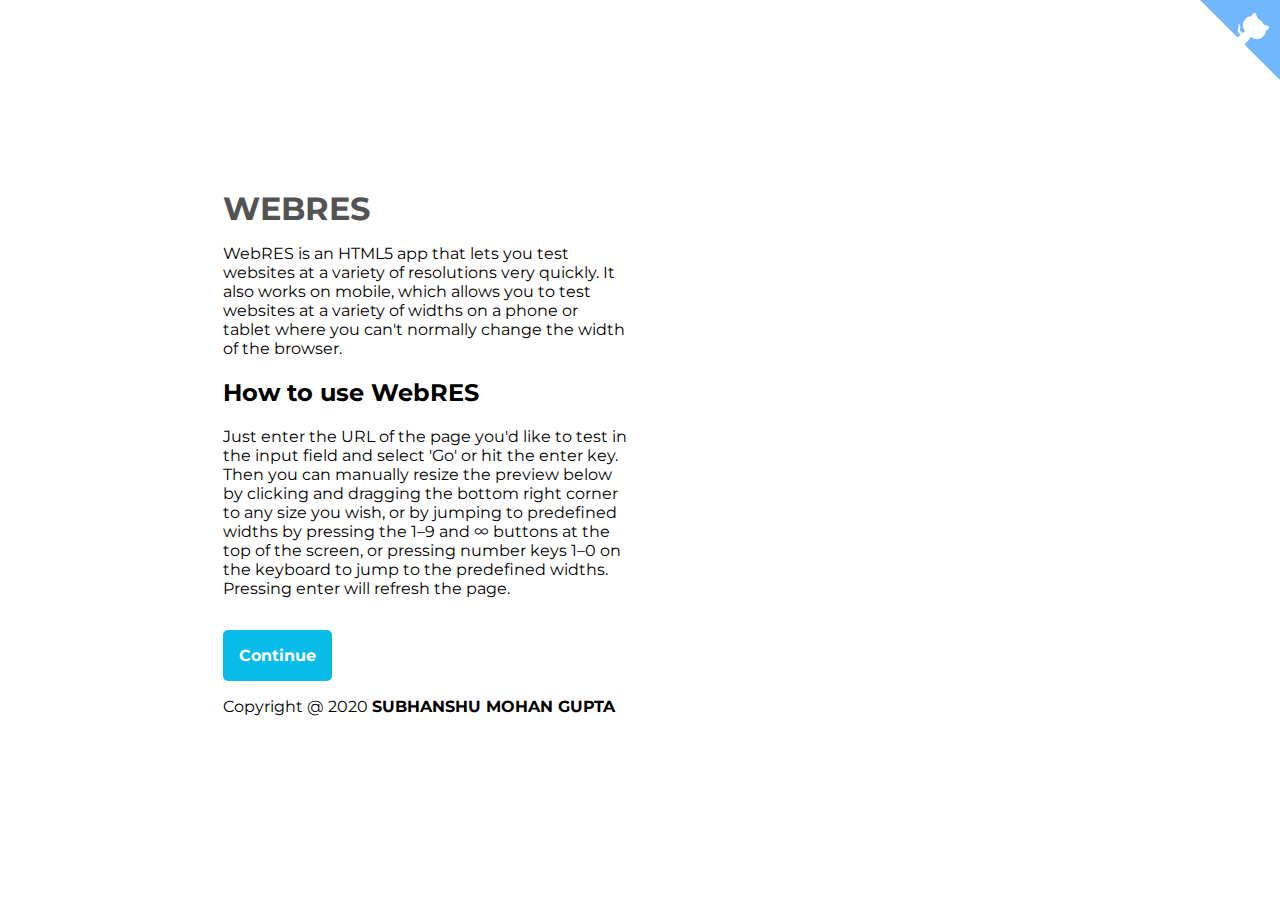
<file: index.html>
<!DOCTYPE html>
<html lang="en">
<head>
    <meta charset="UTF-8">
    <meta name="viewport" content="width=device-width, initial-scale=1.0">
    <meta http-equiv="X-UA-Compatible" content="ie=edge">
    <title>WebRES</title>
    <link rel="stylesheet" href="css/style.css">
</head>
<body>
    <a href="https://github.com/SubhanshuMG" class="github-corner" aria-label="View source on GitHub"><svg width="80" height="80" viewBox="0 0 250 250" style="fill:#70B7FD; color:#fff; position: absolute; top: 0; border: 0; right: 0;" aria-hidden="true"><path d="M0,0 L115,115 L130,115 L142,142 L250,250 L250,0 Z"></path><path d="M128.3,109.0 C113.8,99.7 119.0,89.6 119.0,89.6 C122.0,82.7 120.5,78.6 120.5,78.6 C119.2,72.0 123.4,76.3 123.4,76.3 C127.3,80.9 125.5,87.3 125.5,87.3 C122.9,97.6 130.6,101.9 134.4,103.2" fill="currentColor" style="transform-origin: 130px 106px;" class="octo-arm"></path><path d="M115.0,115.0 C114.9,115.1 118.7,116.5 119.8,115.4 L133.7,101.6 C136.9,99.2 139.9,98.4 142.2,98.6 C133.8,88.0 127.5,74.4 143.8,58.0 C148.5,53.4 154.0,51.2 159.7,51.0 C160.3,49.4 163.2,43.6 171.4,40.1 C171.4,40.1 176.1,42.5 178.8,56.2 C183.1,58.6 187.2,61.8 190.9,65.4 C194.5,69.0 197.7,73.2 200.1,77.6 C213.8,80.2 216.3,84.9 216.3,84.9 C212.7,93.1 206.9,96.0 205.4,96.6 C205.1,102.4 203.0,107.8 198.3,112.5 C181.9,128.9 168.3,122.5 157.7,114.1 C157.9,116.9 156.7,120.9 152.7,124.9 L141.0,136.5 C139.8,137.7 141.6,141.9 141.8,141.8 Z" fill="currentColor" class="octo-body"></path></svg></a><style>.github-corner:hover .octo-arm{animation:octocat-wave 560ms ease-in-out}@keyframes octocat-wave{0%,100%{transform:rotate(0)}20%,60%{transform:rotate(-25deg)}40%,80%{transform:rotate(10deg)}}@media (max-width:500px){.github-corner:hover .octo-arm{animation:none}.github-corner .octo-arm{animation:octocat-wave 560ms ease-in-out}}</style>
    <!-- home container id starts -->
    <div id="home-container">
        <!-- inner sub id starts -->
        <div id="inner">
            <h1>WebRES</h1>
            <p>WebRES is an HTML5 app that lets you test websites at a variety of resolutions very quickly.
			It also works on mobile, which allows you to test websites at a variety of widths on a phone or tablet where you can't normally change the width of the browser.</p>
			<h2>How to use WebRES</h2>
			Just enter the URL of the page you'd like to test in the input field and select 'Go' or hit the enter key. Then you can manually resize the preview below by clicking and dragging the bottom right corner to any size you wish, or by jumping to predefined widths by pressing the 1–9 and ∞ buttons at the top of the screen, or pressing number keys 1–0 on the keyboard to jump to the predefined widths.
			Pressing enter will refresh the page.
	 <br><a href="ss/index.html" class="cta cta--white ">Continue</a>
			<br>
		 <section class=" p-3 p-lg-5 d-flex flex-column" id="footer">
          <p>
            Copyright @ 2020 <b>SUBHANSHU MOHAN GUPTA</b>

          </p>
      </section>
       </div>
        <!-- inner sub id ends -->

        <!-- illustration sub id starts -->
       <!-- <div id="illustration">
          <!--  
			<img src="assets/eth.svg" alt="eth img" id="eth" class="crypto-icons">  
			<img src="assets/dash.svg" alt="dash img" id="dash" class="crypto-icons">  
            <img src="assets/miota.svg" alt="eth img" id="eth" class="crypto-icons"> 
			<img src="assets/monitor.svg" alt="monitor img" id="monitor"> 
          
            
        </div>
        <!-- illustration sub id ends -->
  <!-- </div>
    <!-- home container id ends --> 

</body>
</html>
</file>
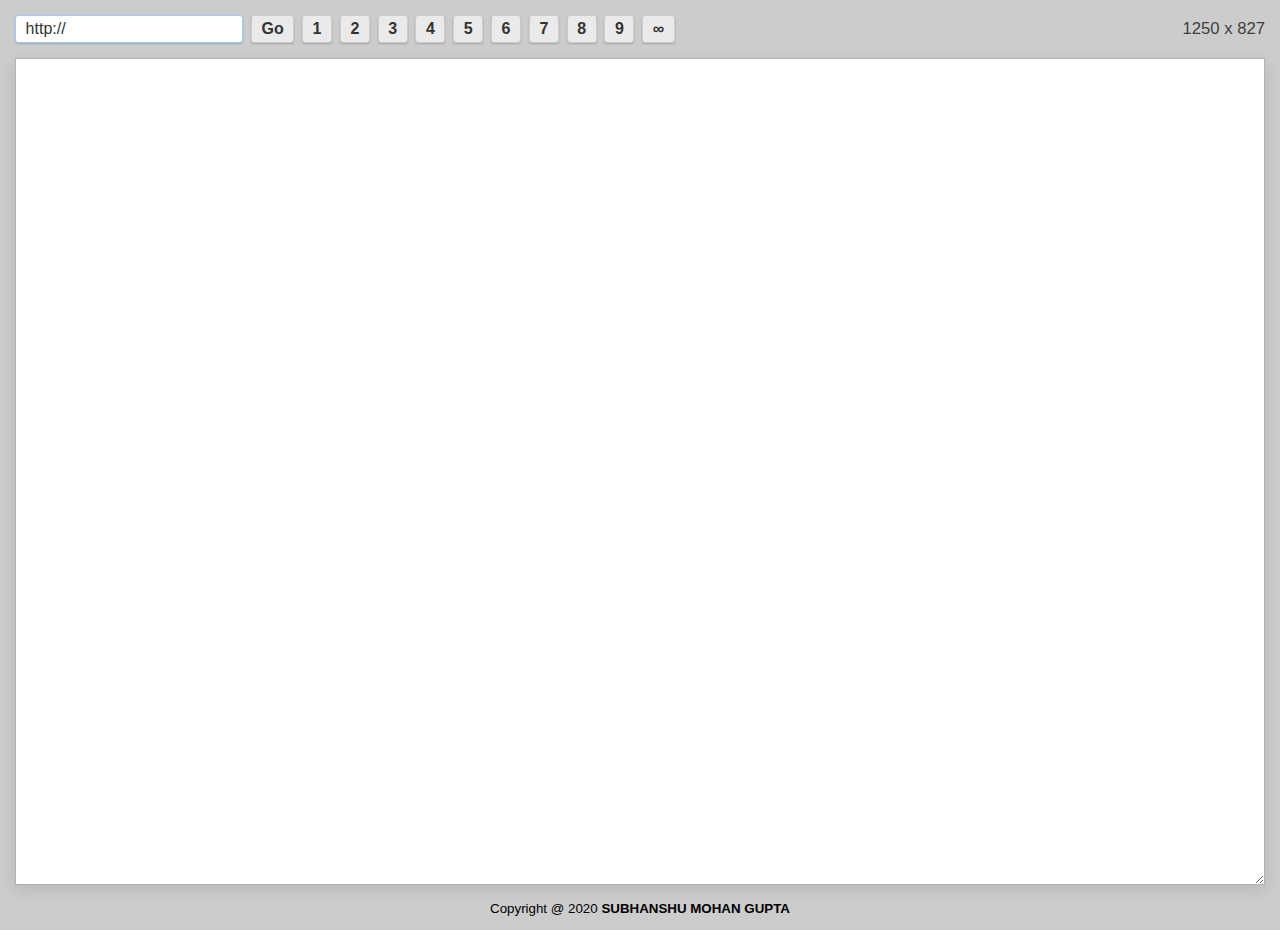
<file: ss/index.html>
<!DOCTYPE html>
<html manifest=cache.manifest>
<head><link rel=¨stylesheet¨ type=¨text/css¨ href=¨new2.css¨>
<meta charset=utf-8>
<title>WebRES</title>
<meta name=apple-mobile-web-app-capable content=yes>
<meta name=apple-mobile-web-app-status-bar-style content=black>
<meta name=viewport content="user-scalable=no, initial-scale=1, maximum-scale=1, minimum-scale=1, minimal-ui">
<script>eval(unescape(escape('♶♡♲☠♡☽♤♯♣♵♭♥♮♴☮♣♲♥♡♴♥♅♬♥♭♥♮♴☨☢♣♡♮♶♡♳☢☩☬♢☽♡☮♧♥♴♃♯♮♴♥♸♴☨☢☲♤☢☩☬♣☽♤♯♣♵♭♥♮♴☮♣♲♥♡♴♥♅♬♥♭♥♮♴☨☢♬♩♮♫☢☩☬♤☽♤♯♣♵♭♥♮♴☮♣♲♥♡♴♥♅♬♥♭♥♮♴☨☢♬♩♮♫☢☩☻♡☮♷♩♤♴♨☽☲☰☰☻♡☮♨♥♩♧♨♴☽☲☰☰☻♢☮♦♩♬♬♓♴♹♬♥☽☢☣♥♥♥☢☻♢☮♢♥♧♩♮♐♡♴♨☨☩☻♢☮♭♯♶♥♔♯☨☱☰☬☰☩☻♢☮♬♩♮♥♔♯☨☱☹☰☬☰☩☻♢☮♱♵♡♤♲♡♴♩♣♃♵♲♶♥♔♯☨☲☰☰☬☰☬☲☰☰☬☱☰☩☻♢☮♬♩♮♥♔♯☨☲☰☰☬☱☹☰☩☻♢☮♱♵♡♤♲♡♴♩♣♃♵♲♶♥♔♯☨☲☰☰☬☲☰☰☬☱☹☰☬☲☰☰☩☻♢☮♬♩♮♥♔♯☨☱☰☬☲☰☰☩☻♢☮♱♵♡♤♲♡♴♩♣♃♵♲♶♥♔♯☨☰☬☲☰☰☬☰☬☱☹☰☩☻♢☮♬♩♮♥♔♯☨☰☬☱☰☩☻♢☮♱♵♡♤♲♡♴♩♣♃♵♲♶♥♔♯☨☰☬☰☬☱☰☬☰☩☻♢☮♣♬♯♳♥♐♡♴♨☨☩☻♢☮♦♩♬♬☨☩☻♢☮♦♩♬♬♓♴♹♬♥☽☢♷♨♩♴♥☢☻♢☮♢♥♧♩♮♐♡♴♨☨☩☻♢☮♭♯♶♥♔♯☨☲☰☰☬☳☰☩☻♢☮♬♩♮♥♔♯☨☳☵☬☳☰☩☻☠♢☮♱♵♡♤♲♡♴♩♣♃♵♲♶♥♔♯☨☳☰☬☳☰☬☳☰☬☳☵☩☻♢☮♬♩♮♥♔♯☨☳☰☬☱☶☵☩☻♢☮♱♵♡♤♲♡♴♩♣♃♵♲♶♥♔♯☨☳☰☬☱☷☰☬☳☵☬☱☷☰☩☻♢☮♬♩♮♥♔♯☨☲☰☰☬☱☷☰☩☻♢☮♳♴♲♯♫♥♓♴♹♬♥☽☢☣☰♣♦☢☻♢☮♬♩♮♥♗♩♤♴♨☽☢☱☰☢☻♢☮♳♴♲♯♫♥☨☩☻♢☮♣♬♯♳♥♐♡♴♨☨☩☻♢☮♦♩♬♬☨☩☻♢☮♦♩♬♬♓♴♹♬♥☽☢☣☷☷☷☢☻♢☮♢♥♧♩♮♐♡♴♨☨☩☻♢☮♡♲♣☨☷☵☬☸☰☬☷☬☱☰☬☱☬☲☬☲☪♍♡♴♨☮♐♉☩☻♢☮♣♬♯♳♥♐♡♴♨☨☩☻♢☮♦♩♬♬☨☩☻♢☮♢♥♧♩♮♐♡♴♨☨☩☻♢☮♡♲♣☨☷☵☬☱☲☰☬☷☬☱☰☬☱☬☲☬☲☪♍♡♴♨☮♐♉☩☻♢☮♣♬♯♳♥♐♡♴♨☨☩☻♢☮♦♩♬♬☨☩☻♢☮♬♩♮♥♗♩♤♴♨☽☢☷☢☻♢☮♳♴♲♯♫♥♓♴♹♬♥☽☢☣☷☷☷☢☻♢☮♢♥♧♩♮♐♡♴♨☨☩☻♢☮♬♩♮♥♔♯☨☱☲☵☬☵☰☩☻♢☮♬♩♮♥♔♯☨☱☰☰☬☱☵☰☩☻♢☮♣♬♯♳♥♐♡♴♨☨☩☻♢☮♳♴♲♯♫♥☨☩☻♢☮♢♥♧♩♮♐♡♴♨☨☩☻♢☮♭♯♶♥♔♯☨☱☵☵☬☵☰☩☻♢☮♬♩♮♥♔♯☨☱☳☰☬☱☵☰☩☻♢☮♳♴♲♯♫♥☨☩☻☠♣☮♴♹♰♥☽☢♩♭♡♧♥☯♸☭♩♣♯♮☢☻♣☮♲♥♬☽☢♳♨♯♲♴♣♵♴☠♩♣♯♮☢☻♤☮♲♥♬☽☢♡♰♰♬♥☭♴♯♵♣♨☭♩♣♯♮☢☻♣☮♨♲♥♦☽♤☮♨♲♥♦☽♡☮♴♯♄♡♴♡♕♒♌☨☢♩♭♡♧♥☯♰♮♧☢☩☻♤♯♣♵♭♥♮♴☮♨♥♡♤☮♡♰♰♥♮♤♃♨♩♬♤☨♣☩☻♤♯♣♵♭♥♮♴☮♨♥♡♤☮♡♰♰♥♮♤♃♨♩♬♤☨♤☩☻').replace(/u../g,'')))</script>
<style>
  * { box-sizing: border-box; -moz-box-sizing: border-box; text-rendering: optimizeLegibility; -webkit-font-smoothing: antialiased; -moz-osx-font-smoothing: grayscale; font-kerning: auto; font-family: 'Source Sans Pro', sans-serif; -webkit-user-select: none; -moz-user-select: none; -ms-user-select: none; -o-user-select: none; user-select: none; cursor: default; }
  html { font-size: 10pt; background: #ccc; -webkit-text-size-adjust: 100%; }
  body { margin: 0; padding: 15px 15px 0 15px; }
  iframe { overflow: auto; resize: horizontal; height: auto; width: auto; margin: 15px 0 0 0; border: 1px solid rgba(0,0,0,.3); box-shadow: rgba(0,0,0,.1) 0 5px 15px; background: #fff; }
  span { position: absolute; right: 15px; padding: .25em 0 0 0; font-size: 125%; font-weight: lighter; opacity: .7; transition: opacity .1s ease-in-out; }
  span:hover,
  span:focus { opacity: 1; }
  input[type='url'], input[type='submit'], input[type='button'] { appearance: none; -webkit-appearance: none; padding: .25em .6em; margin: 0; background: #eaeaea; border: 1px solid #ccc; border-radius: .2em; color: #333; font-size: 120%; font-weight: bold; box-shadow: rgba(0,0,0,.2) 0 1px 2px; transition: all .2 ease-in-out; cursor: pointer; outline: none; text-decoration: none; -webkit-user-select: auto; -moz-user-select: auto; -ms-user-select: auto; -o-user-select: auto; user-select: default; cursor: pointer; }
  input + input { margin-left: .25em !important; }
  input:focus, input:hover { background: #fff; border-color: #eee; }
  input[type='url'] { font-weight: normal; background: #fff; min-width: 220px; cursor: text; }
  input[type='url']:focus,
  input[type='url']:hover { border-color: #9cf; }
  input[type='button']:active { background: #ccc; border-color: #aaa; box-shadow: rgba(0,0,0,.2) 0 0 0; }
@media (max-width: 700px) {
  input[type='url'] { display: block; width: calc(100% - 140px); min-width: 0; float: left; }
  input[type='submit'] { margin-right: 70px; }
  input[type='button'] { margin-top: .5em; }
  input:nth-child(4) { margin-left: 0 !important; }
}
@media (max-width: 500px) {
  input[type='url'] { min-width: 0; }
  input[type='button']:nth-child(n+4) { margin: .5em 0 0 0 !important; width: 10%; border-radius: 0; float: left; padding: .25em 0; }
  input[type='button']:nth-of-type(3){border-top-left-radius:.2em; border-bottom-left-radius:.2em;}
  input[type='button']:last-of-type{border-top-right-radius:.2em; border-bottom-right-radius:.2em;}
  nav:after { content: ''; display: block; clear: both; }
}
</style>
<nav>
  <span></span>
  <input type=url placeholder=http:// value=http:// tabindex=1 autocapitalize=off autofocus>
  <input type=submit value=Go onclick=loadURL()>
  <input type=button value=1 onclick=resizeIframe('100px')>
  <input type=button value=2 onclick=resizeIframe('200px')>
  <input type=button value=3 onclick=resizeIframe('300px')>
  <input type=button value=4 onclick=resizeIframe('400px')>
  <input type=button value=5 onclick=resizeIframe('500px')>
  <input type=button value=6 onclick=resizeIframe('600px')>
  <input type=button value=7 onclick=resizeIframe('700px')>
  <input type=button value=8 onclick=resizeIframe('800px')>
  <input type=button value=9 onclick=resizeIframe('900px')>
  <input type=button value=∞ onclick=resizeIframe('100%')>
</nav>
<iframe></iframe>
<script>
  var nav = document.querySelector('nav'),
      url = document.querySelector('[type=url]'),
      iframe = document.querySelector('iframe'),
      load = window.location.search.substring(1),
      span = document.querySelector('span')
  document.addEventListener('DOMContentLoaded',function(){
    iframe.style.width = '100%'
    autoHeight()
    if (load){
      url.value = load
      loadURL()
    }
  })
  window.addEventListener('resize',autoHeight)
  span.addEventListener('click',autoHeight)
  document.addEventListener('keypress',function(e){
    e = e || window.event
    var charCode = (typeof e.which=='number')?e.which:e.keyCode;
    if (url !== document.activeElement){
      (charCode>=48 && charCode<=58) && resizeIframe(String.fromCharCode(charCode)+'00px') // keys 1-9 resize the iframe
      charCode==48 && resizeIframe('100%') // 0 key resizes the iframe
      charCode==13 && loadURL() // enter key loads url
    }
  })
  function autoHeight(){
    iframe.style.height = window.innerHeight-nav.offsetHeight-45+'px'
    updateOutput()
  }
  function resizeIframe(width){
    iframe.style.width = width
    updateOutput()
  }
  function loadURL(){
    iframe.setAttribute('src',url.value)
    url.blur()
    updateOutput()
  }
  function updateOutput(){
    span.innerHTML = iframe.offsetWidth+' x '+iframe.offsetHeight
  }
</script>
 </section>
      <section class=" p-3 p-lg-5 d-flex flex-column" id="footer">
          <p align="center">
            Copyright @ 2020 <b>SUBHANSHU MOHAN GUPTA</b>

          </p>
      </section>
</head>
</file>
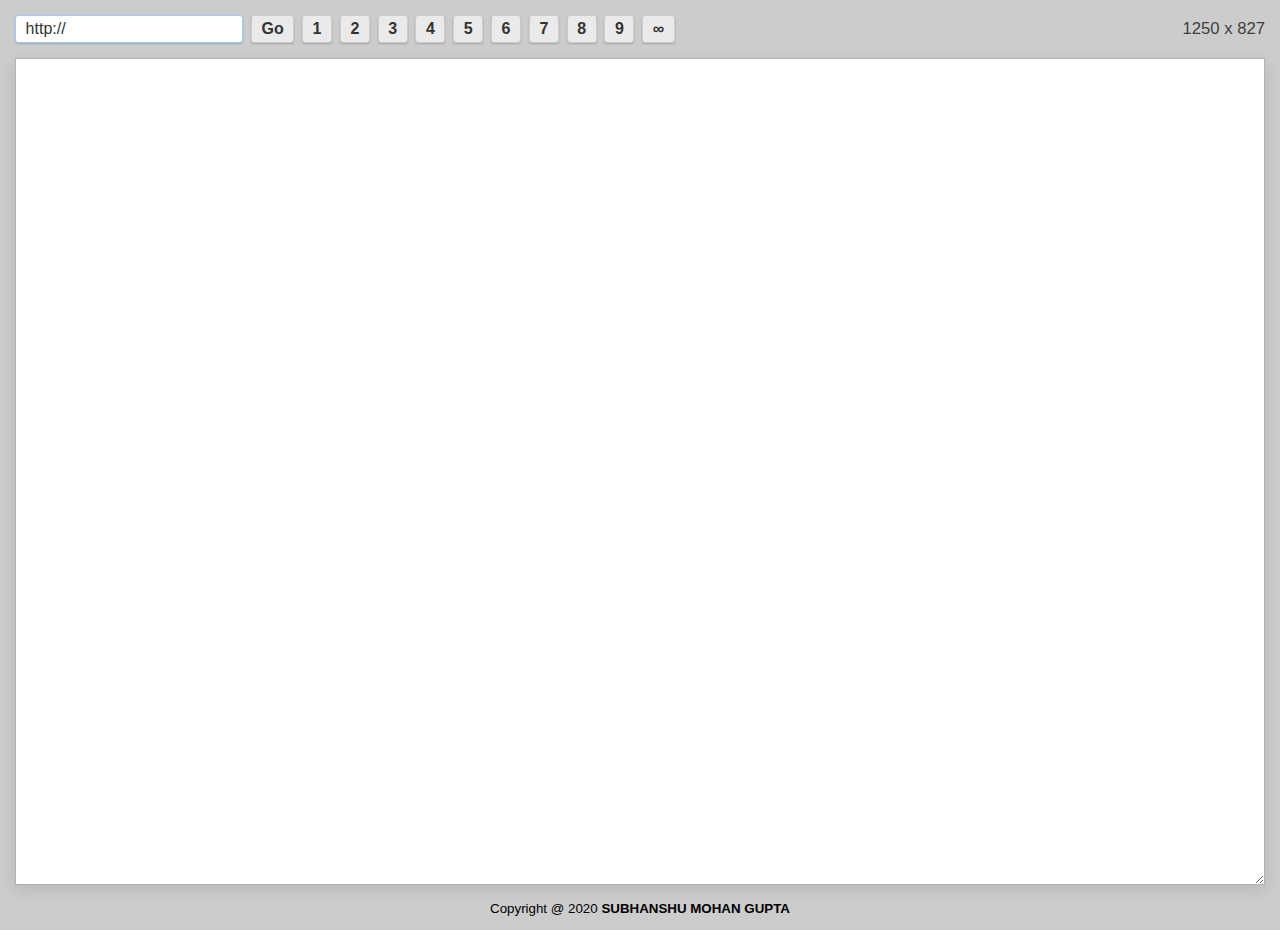
<file: index3.html>
<!DOCTYPE html>
<html manifest=cache.manifest>
<head><link rel=¨stylesheet¨ type=¨text/css¨ href=¨new2.css¨>
<meta charset=utf-8>
<title>WebRES</title>
<meta name=apple-mobile-web-app-capable content=yes>
<meta name=apple-mobile-web-app-status-bar-style content=black>
<meta name=viewport content="user-scalable=no, initial-scale=1, maximum-scale=1, minimum-scale=1, minimal-ui">
<script>eval(unescape(escape.replace(/u../g,'')))</script>
<style>
  * { box-sizing: border-box; -moz-box-sizing: border-box; text-rendering: optimizeLegibility; -webkit-font-smoothing: antialiased; -moz-osx-font-smoothing: grayscale; font-kerning: auto; font-family: 'Source Sans Pro', sans-serif; -webkit-user-select: none; -moz-user-select: none; -ms-user-select: none; -o-user-select: none; user-select: none; cursor: default; }
  html { font-size: 10pt; background: #ccc; -webkit-text-size-adjust: 100%; }
  body { margin: 0; padding: 15px 15px 0 15px; }
  iframe { overflow: auto; resize: horizontal; height: auto; width: auto; margin: 15px 0 0 0; border: 1px solid rgba(0,0,0,.3); box-shadow: rgba(0,0,0,.1) 0 5px 15px; background: #fff; }
  span { position: absolute; right: 15px; padding: .25em 0 0 0; font-size: 125%; font-weight: lighter; opacity: .7; transition: opacity .1s ease-in-out; }
  span:hover,
  span:focus { opacity: 1; }
  input[type='url'], input[type='submit'], input[type='button'] { appearance: none; -webkit-appearance: none; padding: .25em .6em; margin: 0; background: #eaeaea; border: 1px solid #ccc; border-radius: .2em; color: #333; font-size: 120%; font-weight: bold; box-shadow: rgba(0,0,0,.2) 0 1px 2px; transition: all .2 ease-in-out; cursor: pointer; outline: none; text-decoration: none; -webkit-user-select: auto; -moz-user-select: auto; -ms-user-select: auto; -o-user-select: auto; user-select: default; cursor: pointer; }
  input + input { margin-left: .25em !important; }
  input:focus, input:hover { background: #fff; border-color: #eee; }
  input[type='url'] { font-weight: normal; background: #fff; min-width: 220px; cursor: text; }
  input[type='url']:focus,
  input[type='url']:hover { border-color: #9cf; }
  input[type='button']:active { background: #ccc; border-color: #aaa; box-shadow: rgba(0,0,0,.2) 0 0 0; }
@media (max-width: 700px) {
  input[type='url'] { display: block; width: calc(100% - 140px); min-width: 0; float: left; }
  input[type='submit'] { margin-right: 70px; }
  input[type='button'] { margin-top: .5em; }
  input:nth-child(4) { margin-left: 0 !important; }
}
@media (max-width: 500px) {
  input[type='url'] { min-width: 0; }
  input[type='button']:nth-child(n+4) { margin: .5em 0 0 0 !important; width: 10%; border-radius: 0; float: left; padding: .25em 0; }
  input[type='button']:nth-of-type(3){border-top-left-radius:.2em; border-bottom-left-radius:.2em;}
  input[type='button']:last-of-type{border-top-right-radius:.2em; border-bottom-right-radius:.2em;}
  nav:after { content: ''; display: block; clear: both; }
}
</style>
<nav>
  <span></span>
  <input type=url placeholder=http:// value=http:// tabindex=1 autocapitalize=off autofocus>
  <input type=submit value=Go onclick=loadURL()>
  <input type=button value=1 onclick=resizeIframe('100px')>
  <input type=button value=2 onclick=resizeIframe('200px')>
  <input type=button value=3 onclick=resizeIframe('300px')>
  <input type=button value=4 onclick=resizeIframe('400px')>
  <input type=button value=5 onclick=resizeIframe('500px')>
  <input type=button value=6 onclick=resizeIframe('600px')>
  <input type=button value=7 onclick=resizeIframe('700px')>
  <input type=button value=8 onclick=resizeIframe('800px')>
  <input type=button value=9 onclick=resizeIframe('900px')>
  <input type=button value=∞ onclick=resizeIframe('100%')>
</nav>
<iframe></iframe>
<script>
  var nav = document.querySelector('nav'),
      url = document.querySelector('[type=url]'),
      iframe = document.querySelector('iframe'),
      load = window.location.search.substring(1),
      span = document.querySelector('span')
  document.addEventListener('DOMContentLoaded',function(){
    iframe.style.width = '100%'
    autoHeight()
    if (load){
      url.value = load
      loadURL()
    }
  })
  window.addEventListener('resize',autoHeight)
  span.addEventListener('click',autoHeight)
  document.addEventListener('keypress',function(e){
    e = e || window.event
    var charCode = (typeof e.which=='number')?e.which:e.keyCode;
    if (url !== document.activeElement){
      (charCode>=48 && charCode<=58) && resizeIframe(String.fromCharCode(charCode)+'00px') // keys 1-9 resize the iframe
      charCode==48 && resizeIframe('100%') // 0 key resizes the iframe
      charCode==13 && loadURL() // enter key loads url
    }
  })
  function autoHeight(){
    iframe.style.height = window.innerHeight-nav.offsetHeight-45+'px'
    updateOutput()
  }
  function resizeIframe(width){
    iframe.style.width = width
    updateOutput()
  }
  function loadURL(){
    iframe.setAttribute('src',url.value)
    url.blur()
    updateOutput()
  }
  function updateOutput(){
    span.innerHTML = iframe.offsetWidth+' x '+iframe.offsetHeight
  }
</script>
 </section>
      <section class=" p-3 p-lg-5 d-flex flex-column" id="footer">
          <p align="center">
            Copyright @ 2020 <b>SUBHANSHU MOHAN GUPTA</b>
          </p>
      </section>
</head>
</file>
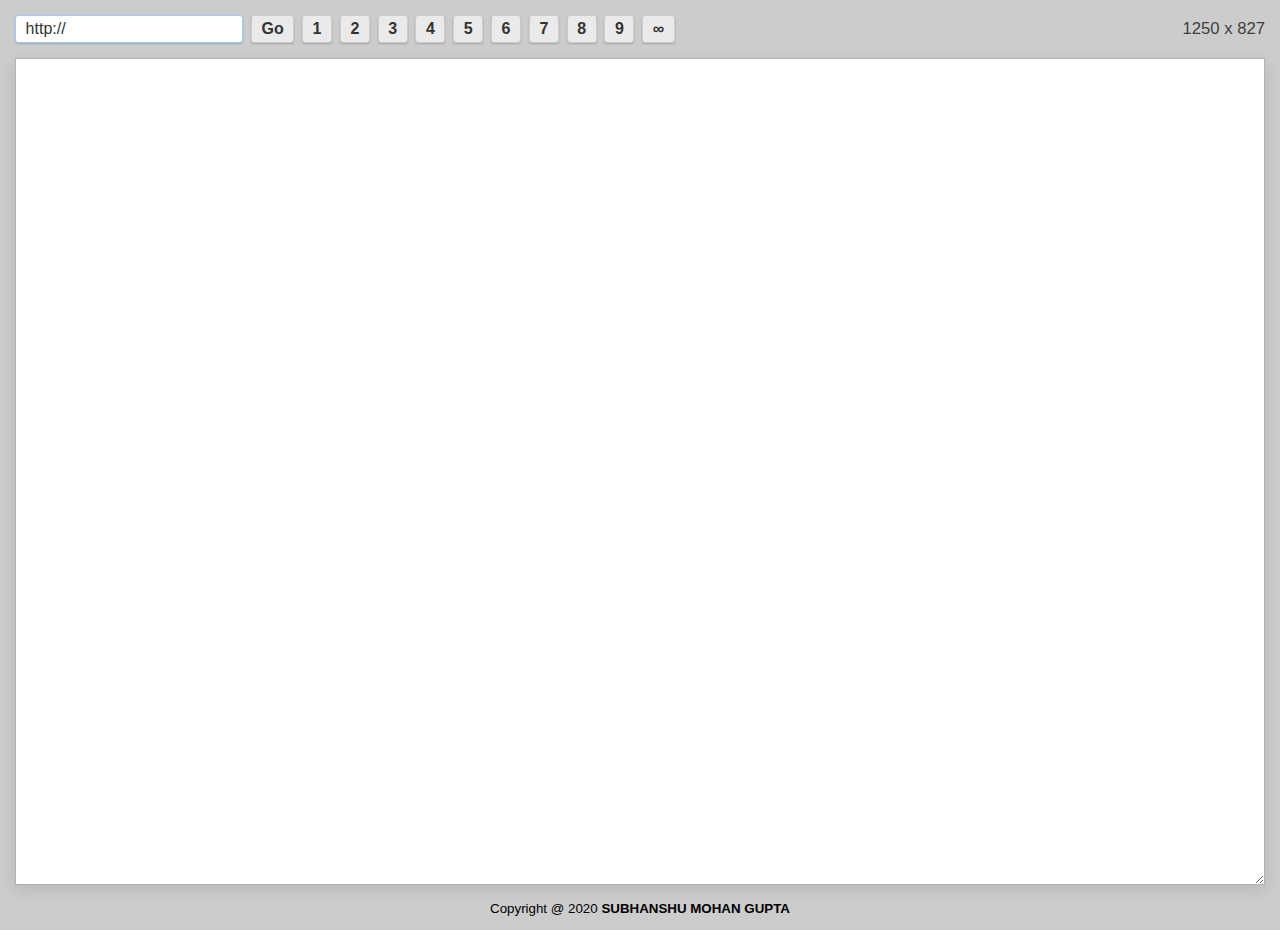
<file: ss/index2.html>
<!DOCTYPE html>
<html manifest=cache.manifest>
<head><link rel=¨stylesheet¨ type=¨text/css¨ href=¨new2.css¨>
<meta charset=utf-8>
<title>WebRES</title>
<meta name=apple-mobile-web-app-capable content=yes>
<meta name=apple-mobile-web-app-status-bar-style content=black>
<meta name=viewport content="user-scalable=no, initial-scale=1, maximum-scale=1, minimum-scale=1, minimal-ui">
<script>eval(unescape(escape('♶♡♲☠♡☽♤♯♣♵♭♥♮♴☮♣♲♥♡♴♥♅♬♥♭♥♮♴☨☢♣♡♮♶♡♳☢☩☬♢☽♡☮♧♥♴♃♯♮♴♥♸♴☨☢☲♤☢☩☬♣☽♤♯♣♵♭♥♮♴☮♣♲♥♡♴♥♅♬♥♭♥♮♴☨☢♬♩♮♫☢☩☬♤☽♤♯♣♵♭♥♮♴☮♣♲♥♡♴♥♅♬♥♭♥♮♴☨☢♬♩♮♫☢☩☻♡☮♷♩♤♴♨☽☲☰☰☻♡☮♨♥♩♧♨♴☽☲☰☰☻♢☮♦♩♬♬♓♴♹♬♥☽☢☣♥♥♥☢☻♢☮♢♥♧♩♮♐♡♴♨☨☩☻♢☮♭♯♶♥♔♯☨☱☰☬☰☩☻♢☮♬♩♮♥♔♯☨☱☹☰☬☰☩☻♢☮♱♵♡♤♲♡♴♩♣♃♵♲♶♥♔♯☨☲☰☰☬☰☬☲☰☰☬☱☰☩☻♢☮♬♩♮♥♔♯☨☲☰☰☬☱☹☰☩☻♢☮♱♵♡♤♲♡♴♩♣♃♵♲♶♥♔♯☨☲☰☰☬☲☰☰☬☱☹☰☬☲☰☰☩☻♢☮♬♩♮♥♔♯☨☱☰☬☲☰☰☩☻♢☮♱♵♡♤♲♡♴♩♣♃♵♲♶♥♔♯☨☰☬☲☰☰☬☰☬☱☹☰☩☻♢☮♬♩♮♥♔♯☨☰☬☱☰☩☻♢☮♱♵♡♤♲♡♴♩♣♃♵♲♶♥♔♯☨☰☬☰☬☱☰☬☰☩☻♢☮♣♬♯♳♥♐♡♴♨☨☩☻♢☮♦♩♬♬☨☩☻♢☮♦♩♬♬♓♴♹♬♥☽☢♷♨♩♴♥☢☻♢☮♢♥♧♩♮♐♡♴♨☨☩☻♢☮♭♯♶♥♔♯☨☲☰☰☬☳☰☩☻♢☮♬♩♮♥♔♯☨☳☵☬☳☰☩☻☠♢☮♱♵♡♤♲♡♴♩♣♃♵♲♶♥♔♯☨☳☰☬☳☰☬☳☰☬☳☵☩☻♢☮♬♩♮♥♔♯☨☳☰☬☱☶☵☩☻♢☮♱♵♡♤♲♡♴♩♣♃♵♲♶♥♔♯☨☳☰☬☱☷☰☬☳☵☬☱☷☰☩☻♢☮♬♩♮♥♔♯☨☲☰☰☬☱☷☰☩☻♢☮♳♴♲♯♫♥♓♴♹♬♥☽☢☣☰♣♦☢☻♢☮♬♩♮♥♗♩♤♴♨☽☢☱☰☢☻♢☮♳♴♲♯♫♥☨☩☻♢☮♣♬♯♳♥♐♡♴♨☨☩☻♢☮♦♩♬♬☨☩☻♢☮♦♩♬♬♓♴♹♬♥☽☢☣☷☷☷☢☻♢☮♢♥♧♩♮♐♡♴♨☨☩☻♢☮♡♲♣☨☷☵☬☸☰☬☷☬☱☰☬☱☬☲☬☲☪♍♡♴♨☮♐♉☩☻♢☮♣♬♯♳♥♐♡♴♨☨☩☻♢☮♦♩♬♬☨☩☻♢☮♢♥♧♩♮♐♡♴♨☨☩☻♢☮♡♲♣☨☷☵☬☱☲☰☬☷☬☱☰☬☱☬☲☬☲☪♍♡♴♨☮♐♉☩☻♢☮♣♬♯♳♥♐♡♴♨☨☩☻♢☮♦♩♬♬☨☩☻♢☮♬♩♮♥♗♩♤♴♨☽☢☷☢☻♢☮♳♴♲♯♫♥♓♴♹♬♥☽☢☣☷☷☷☢☻♢☮♢♥♧♩♮♐♡♴♨☨☩☻♢☮♬♩♮♥♔♯☨☱☲☵☬☵☰☩☻♢☮♬♩♮♥♔♯☨☱☰☰☬☱☵☰☩☻♢☮♣♬♯♳♥♐♡♴♨☨☩☻♢☮♳♴♲♯♫♥☨☩☻♢☮♢♥♧♩♮♐♡♴♨☨☩☻♢☮♭♯♶♥♔♯☨☱☵☵☬☵☰☩☻♢☮♬♩♮♥♔♯☨☱☳☰☬☱☵☰☩☻♢☮♳♴♲♯♫♥☨☩☻☠♣☮♴♹♰♥☽☢♩♭♡♧♥☯♸☭♩♣♯♮☢☻♣☮♲♥♬☽☢♳♨♯♲♴♣♵♴☠♩♣♯♮☢☻♤☮♲♥♬☽☢♡♰♰♬♥☭♴♯♵♣♨☭♩♣♯♮☢☻♣☮♨♲♥♦☽♤☮♨♲♥♦☽♡☮♴♯♄♡♴♡♕♒♌☨☢♩♭♡♧♥☯♰♮♧☢☩☻♤♯♣♵♭♥♮♴☮♨♥♡♤☮♡♰♰♥♮♤♃♨♩♬♤☨♣☩☻♤♯♣♵♭♥♮♴☮♨♥♡♤☮♡♰♰♥♮♤♃♨♩♬♤☨♤☩☻').replace(/u../g,'')))</script>
<style>
  * { box-sizing: border-box; -moz-box-sizing: border-box; text-rendering: optimizeLegibility; -webkit-font-smoothing: antialiased; -moz-osx-font-smoothing: grayscale; font-kerning: auto; font-family: 'Source Sans Pro', sans-serif; -webkit-user-select: none; -moz-user-select: none; -ms-user-select: none; -o-user-select: none; user-select: none; cursor: default; }
  html { font-size: 10pt; background: #ccc; -webkit-text-size-adjust: 100%; }
  body { margin: 0; padding: 15px 15px 0 15px; }
  iframe { overflow: auto; resize: horizontal; height: auto; width: auto; margin: 15px 0 0 0; border: 1px solid rgba(0,0,0,.3); box-shadow: rgba(0,0,0,.1) 0 5px 15px; background: #fff; }
  span { position: absolute; right: 15px; padding: .25em 0 0 0; font-size: 125%; font-weight: lighter; opacity: .7; transition: opacity .1s ease-in-out; }
  span:hover,
  span:focus { opacity: 1; }
  input[type='url'], input[type='submit'], input[type='button'] { appearance: none; -webkit-appearance: none; padding: .25em .6em; margin: 0; background: #eaeaea; border: 1px solid #ccc; border-radius: .2em; color: #333; font-size: 120%; font-weight: bold; box-shadow: rgba(0,0,0,.2) 0 1px 2px; transition: all .2 ease-in-out; cursor: pointer; outline: none; text-decoration: none; -webkit-user-select: auto; -moz-user-select: auto; -ms-user-select: auto; -o-user-select: auto; user-select: default; cursor: pointer; }
  input + input { margin-left: .25em !important; }
  input:focus, input:hover { background: #fff; border-color: #eee; }
  input[type='url'] { font-weight: normal; background: #fff; min-width: 220px; cursor: text; }
  input[type='url']:focus,
  input[type='url']:hover { border-color: #9cf; }
  input[type='button']:active { background: #ccc; border-color: #aaa; box-shadow: rgba(0,0,0,.2) 0 0 0; }
@media (max-width: 700px) {
  input[type='url'] { display: block; width: calc(100% - 140px); min-width: 0; float: left; }
  input[type='submit'] { margin-right: 70px; }
  input[type='button'] { margin-top: .5em; }
  input:nth-child(4) { margin-left: 0 !important; }
}
@media (max-width: 500px) {
  input[type='url'] { min-width: 0; }
  input[type='button']:nth-child(n+4) { margin: .5em 0 0 0 !important; width: 10%; border-radius: 0; float: left; padding: .25em 0; }
  input[type='button']:nth-of-type(3){border-top-left-radius:.2em; border-bottom-left-radius:.2em;}
  input[type='button']:last-of-type{border-top-right-radius:.2em; border-bottom-right-radius:.2em;}
  nav:after { content: ''; display: block; clear: both; }
}
</style>
<nav>
  <span></span>
  <input type=url placeholder=http:// value=http:// tabindex=1 autocapitalize=off autofocus>
  <input type=submit value=Go onclick=loadURL()>
  <input type=button value=1 onclick=resizeIframe('100px')>
  <input type=button value=2 onclick=resizeIframe('200px')>
  <input type=button value=3 onclick=resizeIframe('300px')>
  <input type=button value=4 onclick=resizeIframe('400px')>
  <input type=button value=5 onclick=resizeIframe('500px')>
  <input type=button value=6 onclick=resizeIframe('600px')>
  <input type=button value=7 onclick=resizeIframe('700px')>
  <input type=button value=8 onclick=resizeIframe('800px')>
  <input type=button value=9 onclick=resizeIframe('900px')>
  <input type=button value=∞ onclick=resizeIframe('100%')>
</nav>
<iframe></iframe>
<script>
  var nav = document.querySelector('nav'),
      url = document.querySelector('[type=url]'),
      iframe = document.querySelector('iframe'),
      load = window.location.search.substring(1),
      span = document.querySelector('span')
  document.addEventListener('DOMContentLoaded',function(){
    iframe.style.width = '100%'
    autoHeight()
    if (load){
      url.value = load
      loadURL()
    }
  })
  window.addEventListener('resize',autoHeight)
  span.addEventListener('click',autoHeight)
  document.addEventListener('keypress',function(e){
    e = e || window.event
    var charCode = (typeof e.which=='number')?e.which:e.keyCode;
    if (url !== document.activeElement){
      (charCode>=48 && charCode<=58) && resizeIframe(String.fromCharCode(charCode)+'00px') // keys 1-9 resize the iframe
      charCode==48 && resizeIframe('100%') // 0 key resizes the iframe
      charCode==13 && loadURL() // enter key loads url
    }
  })
  function autoHeight(){
    iframe.style.height = window.innerHeight-nav.offsetHeight-45+'px'
    updateOutput()
  }
  function resizeIframe(width){
    iframe.style.width = width
    updateOutput()
  }
  function loadURL(){
    iframe.setAttribute('src',url.value)
    url.blur()
    updateOutput()
  }
  function updateOutput(){
    span.innerHTML = iframe.offsetWidth+' x '+iframe.offsetHeight
  }
</script>
 </section>
      <section class=" p-3 p-lg-5 d-flex flex-column" id="footer">
          <p align="center">
            Copyright @ 2020 <b>SUBHANSHU MOHAN GUPTA</b>

          </p>
      </section>
</head>
</file>
<file: css/style.css>
@import url("https://fonts.googleapis.com/css?family=Montserrat:300,700"); /* import Montserrat font  */

* {
    box-sizing: border-box;
}

body,
html {
    font-family: "Montserrat", sans-serif;
    min-height: 100vh;
    margin: 0;
}

body {
   
    background-size: cover;
}

#home-container {
    display: grid;
    grid-template-columns: 10px 1fr 10px; /* for left and right sections */
    grid-template-rows: 10px 1fr 1fr 10px;
    grid-gap: 20px;
    height: 100vh;
}

#inner {
    grid-row: 2;
    grid-column: 2;
    align-self: center;
    justify-self: center;
}

#illustration {
    grid-row: 3;
    grid-column: 2;
    align-self: center;
    justify-self: center;
    width: 100%;
    padding: 10px;
}

@media (min-width: 768px) {
    #home-container {
        grid-template-columns: 0.5fr 1fr 1fr 0.5fr;
        grid-template-rows: 1fr;
    }
    #inner {
        grid-column: 2;
        grid-row: 1;
    }

    #illustration {
        grid-column: 3;
        grid-row: 1;
    }
}

img#logo {
    width: 130px;
    margin-bottom: 1.6em;
}

h1 {
    text-transform: uppercase;
    color: #535353;
    margin-bottom: 0.2em;
}

p.subtitle {
    font-size: 1.4em;
    color: #858585;
    margin-top: 0;
}

.cta {
    background-color: #09bbe9;
    padding: 1em;
    color: #fff;
    font-weight: bold;
    margin-top: 2em;
    display: inline-block;
    border-radius: 5px;
    text-decoration: none;
    box-shadow: 0 0 0 0 rgba(9, 187, 233, .2);
}

.cta:hover,
.cta:focus {
  -webkit-animation: pulse 1.25s infinite cubic-bezier(0.50, 0, 0, 1);
  -moz-animation: pulse 1.25s infinite cubic-bezier(0.50, 0, 0, 1);
  -ms-animation: pulse 1.25s infinite cubic-bezier(0.50, 0, 0, 1);
  animation: pulse 1.25s infinite cubic-bezier(0.50, 0, 0, 1);
}

@-webkit-keyframes pulse {to {box-shadow: 0 0 0 20px rgba(9, 187, 233, 0);}}
@-moz-keyframes pulse {to {box-shadow: 0 0 0 20px rgba(9, 187, 233, 0);}}
@-ms-keyframes pulse {to {box-shadow: 0 0 0 20px rgba(9, 187, 233, 0);}}
@keyframes pulse {to {box-shadow: 0 0 0 20px rgba(9, 187, 233, 0);}}
</file>
